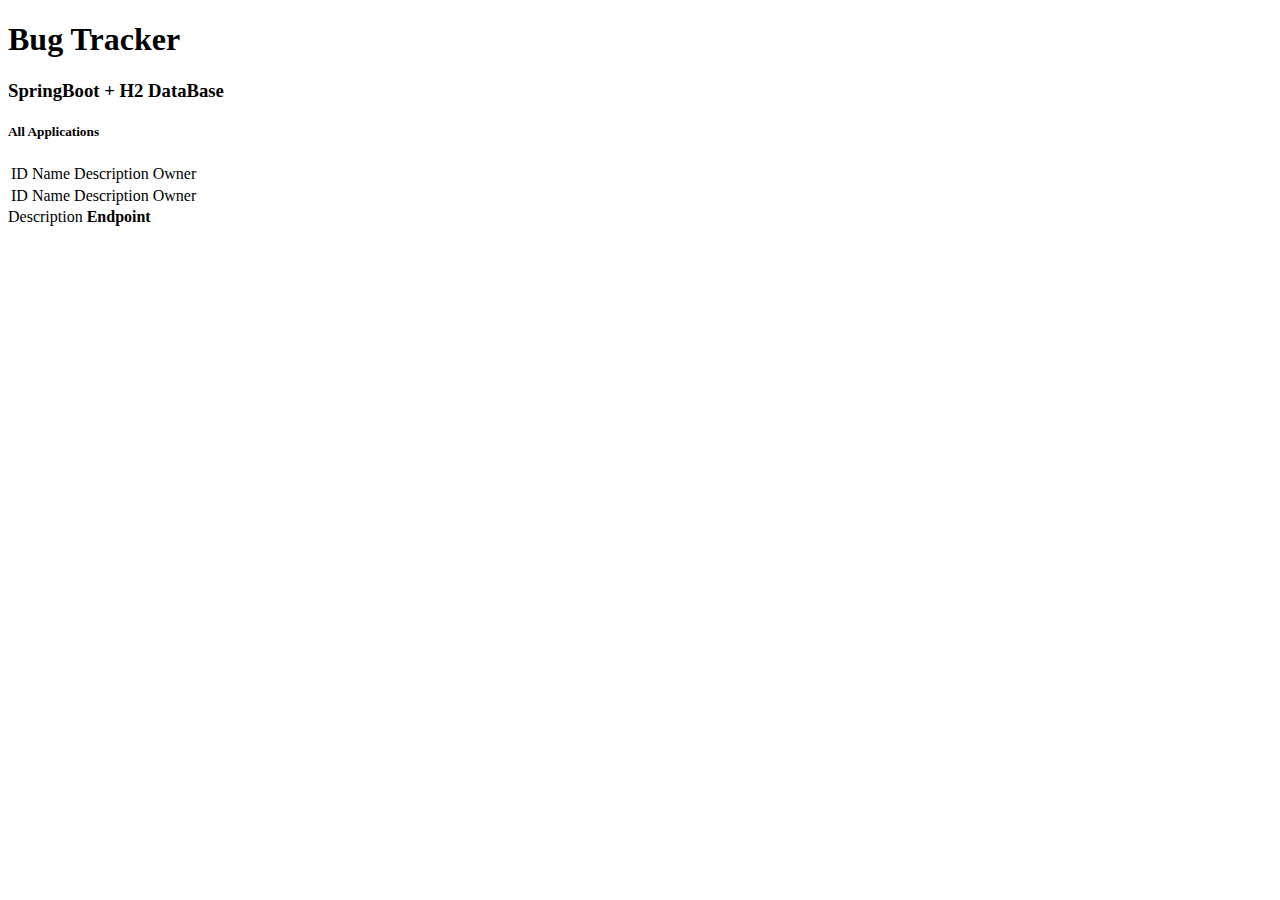
<file: src/main/resources/templates/all_applications.html>
<!DOCTYPE html>
<html lang="en-US" xmlns:th="http://www.thymeleaf.org">
<head>
    <meta charset="UTF-8">
    <meta content="width=device-width, initial-scale=1" name="viewport">
    <link rel="stylesheet" th:href="@{/css/style.css}">
    <title>Bug Tracker - All Applications</title>
</head>
<body>
<div id="content">
    <h1>Bug Tracker</h1>
    <h3>SpringBoot + H2 DataBase</h3>
    <h5>All Applications</h5>
    <div>
        <table>
            <tr>
                <td>ID</td>
                <td>Name</td>
                <td>Description</td>
                <td>Owner</td>
            </tr>
            <tr th:each="app : ${allApplications}">
                <td th:text="${app.id}">ID</td>
                <td th:text="${app.name}">Name</td>
                <td th:text="${app.description}">Description</td>
                <td th:text="${app.owner}">Owner</td>
            </tr>
        </table>
    </div>
</div>
<div id="menu">
    <div id="menu-items">
        <a class="menu-item" th:each="descToEndpoint : ${descriptionToEndpointMap}"
           th:href="@{${descToEndpoint.value}}">
            <span th:text="${descToEndpoint.key}">Description</span>
            <strong th:text="${descToEndpoint.value}">Endpoint</strong>
        </a>
    </div>
</div>
<!--<div id="menu">-->
<!--    <div id="menu-items">-->
<!--        <a class="menu-item" href="http://localhost:8080/bug-tracker/web/application">-->
<!--            <span> Applications Web </span>-->
<!--        </a>-->
<!--        <a class="menu-item" href="http://localhost:8080/console">-->
<!--            <span> H2 DB Console </span>-->
<!--            http://localhost:8080/console-->
<!--        </a>-->
<!--        <a class="menu-item" href="http://localhost:8080/bug-tracker/status">-->
<!--            <span> Bug Tracker Application (API)-->
<!--            status </span>-->
<!--            http://localhost:8080/bug-tracker/status-->
<!--        </a>-->
<!--        <a class="menu-item" href="http://localhost:8080/bug-tracker/application">-->
<!--            <span> Applications endpoints </span>-->
<!--            http://localhost:8080/bug-tracker/application-->
<!--        </a>-->
<!--        <a class="menu-item" href="http://localhost:8080/bug-tracker/release">-->
<!--            <span> Releases endpoints </span>-->
<!--            http://localhost:8080/bug-tracker/release-->
<!--        </a>-->
<!--        <a class="menu-item" href="http://localhost:8080/bug-tracker/ticket">-->
<!--            <span> Tickets endpoints </span>-->
<!--            http://localhost:8080/bug-tracker/ticket-->
<!--        </a>-->
<!--    </div>-->
<!--</div>-->
<script th:src="@{/js/script.js}"></script>
</body>
</html>
</file>
